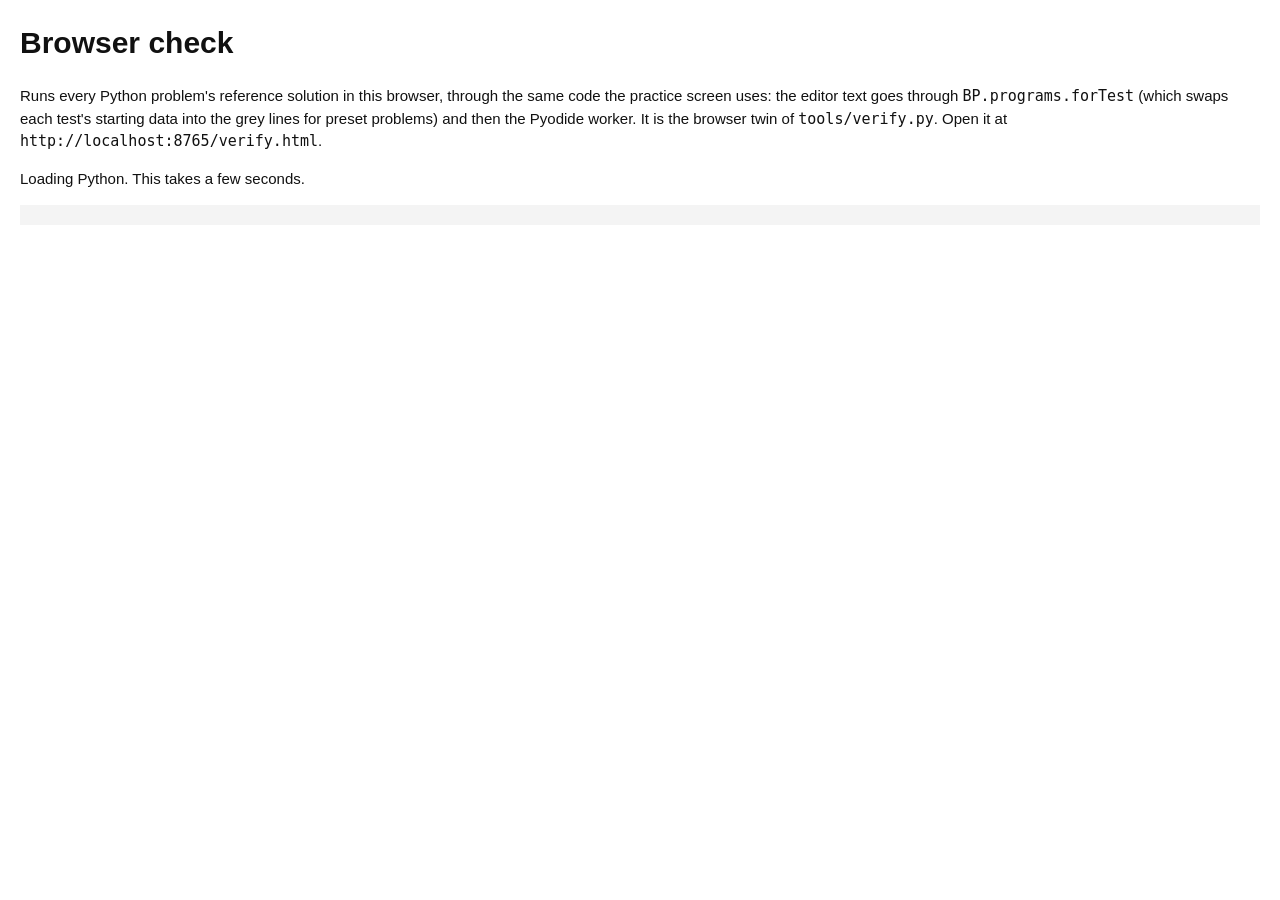
<file: verify.html>
<!DOCTYPE html>
<html lang="en">
<head>
<meta charset="utf-8">
<title>Builder Prep: browser check</title>
<link rel="icon" type="image/svg+xml" href="icons/favicon.svg">
<link rel="apple-touch-icon" href="icons/apple-touch-icon.png">
<meta name="viewport" content="width=device-width, initial-scale=1">
<style>
body{font:15px/1.5 -apple-system,Helvetica,Arial,sans-serif;margin:20px;background:#fff;color:#111}
pre{font:13px ui-monospace,Menlo,monospace;background:#f4f4f4;padding:10px;white-space:pre-wrap}
.fail{color:#b3261e;font-weight:700}.pass{color:#1a7f4b;font-weight:700}
</style>
</head>
<body>
<h1>Browser check</h1>
<p>Runs every Python problem's reference solution in this browser, through the same code the practice screen uses: the editor text goes through <code>BP.programs.forTest</code> (which swaps each test's starting data into the grey lines for preset problems) and then the Pyodide worker. It is the browser twin of <code>tools/verify.py</code>. Open it at <code>http://localhost:8765/verify.html</code>.</p>
<p id="status">Loading Python. This takes a few seconds.</p>
<pre id="out"></pre>
<script src="js/programs.js"></script>
<script src="js/runner.js"></script>
<script>
(async () => {
  const out = document.getElementById('out'), status = document.getElementById('status');
  const log = (s) => { out.textContent += s + '\n'; };
  const norm = (s) => String(s).split('\n').map((l) => l.replace(/\s+$/, '')).join('\n').replace(/\n+$/, '');
  const problems = await fetch('content/problems.json', { cache: 'no-store' }).then((r) => r.json());
  await BP.runner.whenReady();
  status.textContent = 'Running ' + problems.length + ' problems.';
  let checks = 0, fails = [];
  const ok = (cond, msg) => { checks++; if (!cond) fails.push(msg); return cond; };
  const preset = problems.filter((p) => p.mode === 'preset').length;
  log('== Coding problems: ' + problems.length + ' (' + preset + ' preset, ' + (problems.length - preset) + ' with starter code) ==');
  for (const p of problems) {
    const tests = p.samples.map((s) => ({ input: s.input, output: s.output, kind: 'sample' })).concat(p.hidden.map((h) => ({ input: h.input, output: h.output, kind: 'hidden' })));
    const editor = p.prefix + p.solution + p.suffix;   // what the editor holds after the learner types the solution
    const r = await BP.runner.runMany(tests.map((t) => BP.programs.forTest(p, editor, t.input)));
    const bad = [];
    if (!r.ok) bad.push(r.timeout ? 'timed out' : r.error);
    else r.results.forEach((x, i) => { if (x.error || norm(x.stdout) !== norm(tests[i].output)) bad.push(tests[i].kind + ' test ' + i + ': input=' + JSON.stringify(tests[i].input) + ' expected=' + JSON.stringify(tests[i].output) + ' got=' + JSON.stringify(x.error || x.stdout)); });
    ok(!bad.length, p.id + ': ' + bad[0]);
    let note = '';
    if (p.mode === 'preset' && new Set(tests.map((t) => t.input)).size > 1) {
      // the substitution must really happen: the program for each hidden test must start with that test's own data
      p.hidden.forEach((h) => ok(BP.programs.forTest(p, editor, h.input).code.startsWith(h.input), p.id + ': hidden test data was not swapped into the grey lines'));
      note = 'data swapped per test';
    }
    log('  ' + (bad.length ? 'FAIL' : 'PASS') + '  ' + p.id.padEnd(22) + ' ' + (p.mode || 'stdin').padEnd(6) + ' ' + tests.length + ' tests' + (note ? '  (' + note + ')' : ''));
  }
  log('\n' + checks + ' checks run, ' + fails.length + ' failed.');
  fails.forEach((f) => log('  FAIL: ' + f));
  log('RESULT: ' + (fails.length ? 'FAILURES FOUND' : 'ALL PASSED'));
  status.innerHTML = fails.length ? '<span class="fail">' + fails.length + ' failures</span>' : '<span class="pass">All passed</span>';
  window.__verify = { checks, fails };
})();
</script>
</body>
</html>
</file>
